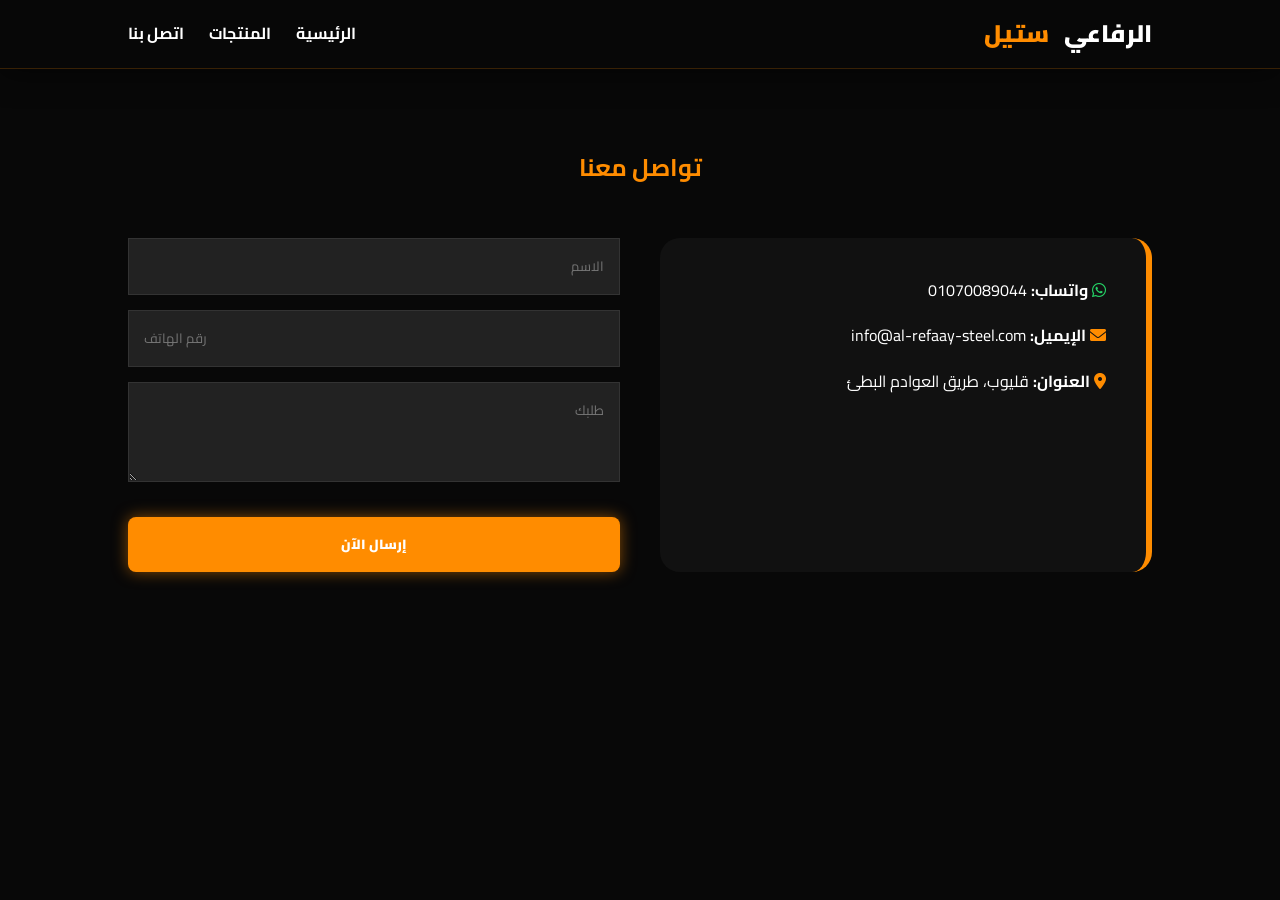
<file: contact.html>
<!DOCTYPE html>
<html lang="ar" dir="rtl">
<head>
    <meta charset="UTF-8">
    <meta name="viewport" content="width=device-width, initial-scale=1.0">
    <title>اتصل بنا | الرفاعي ستيل</title>
    <link rel="stylesheet" href="style.css">
    <link href="https://fonts.googleapis.com/css2?family=Cairo:wght@400;700;900&display=swap" rel="stylesheet">
    <link rel="stylesheet" href="https://cdnjs.cloudflare.com/ajax/libs/font-awesome/6.0.0/css/all.min.css">
</head>
<body>
    <nav>
        <a href="index.html" class="logo">الرفاعي <span>ستيل</span></a>
        <ul class="nav-links">
            <li><a href="index.html">الرئيسية</a></li>
            <li><a href="products.html">المنتجات</a></li>
            <li><a href="contact.html">اتصل بنا</a></li>
        </ul>
    </nav>

    <div style="padding: 80px 10%;">
        <h2 style="color: var(--primary); text-align: center; margin-bottom: 50px;">تواصل معنا</h2>
        <div style="display: grid; grid-template-columns: repeat(auto-fit, minmax(320px, 1fr)); gap: 40px;">
            
            <div style="background: #111; padding: 40px; border-radius: 20px; border-right: 6px solid var(--primary);">
                <p style="margin-bottom: 20px;"><i class="fab fa-whatsapp" style="color:#25D366"></i> <b>واتساب:</b> 01070089044</p>
                <p style="margin-bottom: 20px;"><i class="fas fa-envelope" style="color:var(--primary)"></i> <b>الإيميل:</b> info@al-refaay-steel.com</p>
                <p><i class="fas fa-map-marker-alt" style="color:var(--primary)"></i> <b>العنوان:</b> قليوب، طريق العوادم البطئ</p>
            </div>

            <form action="https://formspree.io/f/mpqkjebo" method="POST" style="display:flex; flex-direction:column; gap:15px;">
                <input type="text" name="name" placeholder="الاسم" required style="padding:15px; background:#222; border:1px solid #333; color:white;">
                <input type="tel" name="phone" placeholder="رقم الهاتف" required style="padding:15px; background:#222; border:1px solid #333; color:white;">
                <textarea name="msg" placeholder="طلبك" style="padding:15px; background:#222; border:1px solid #333; color:white; height:100px;"></textarea>
                <button type="submit" class="btn-main" style="border:none; cursor:pointer;">إرسال الآن</button>
            </form>
        </div>
    </div>
</body>
</html>
</file>
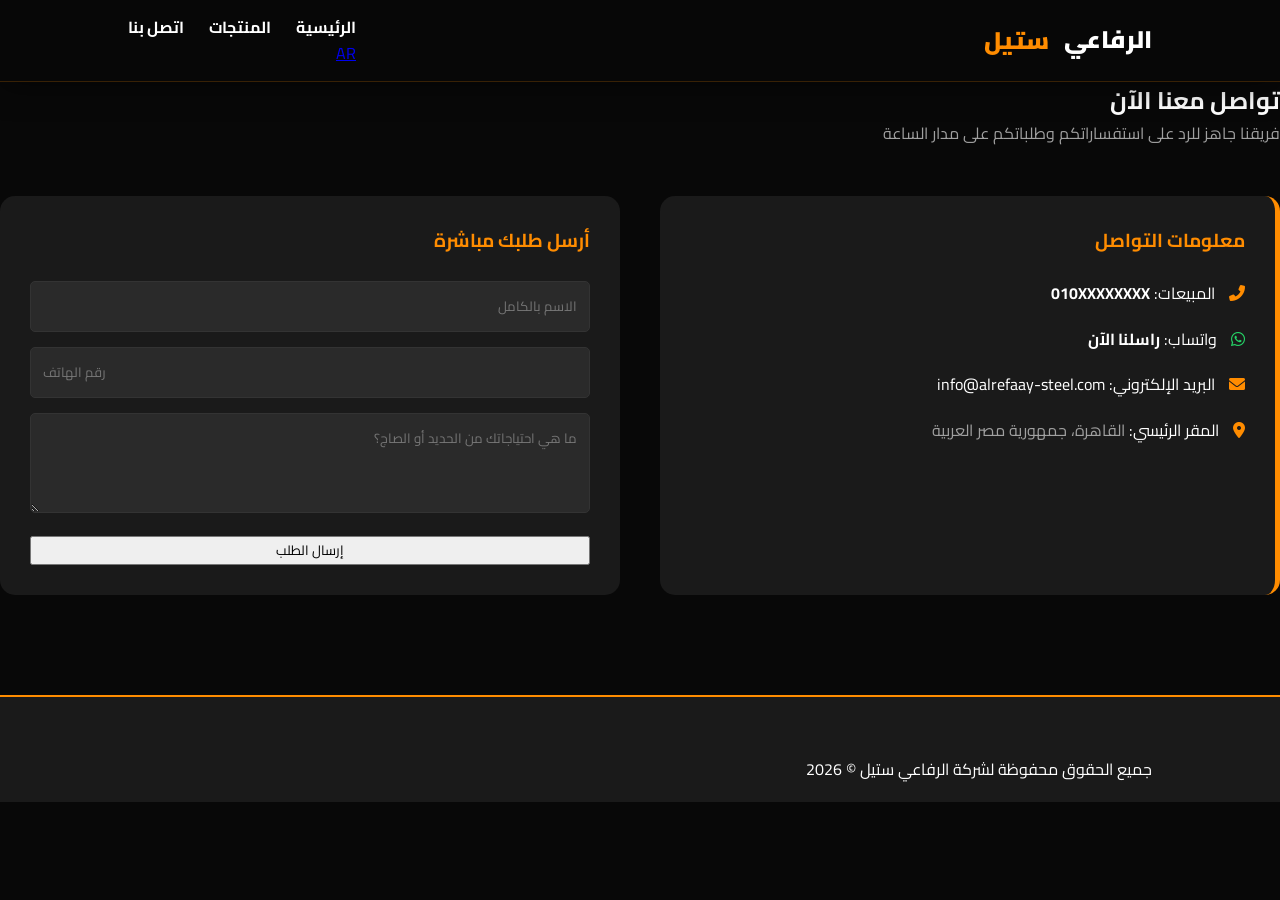
<file: content.html>
<!DOCTYPE html>
<html lang="ar" dir="rtl">
<head>
    <meta charset="UTF-8">
    <meta name="viewport" content="width=device-width, initial-scale=1.0">
    <title>اتصل بنا | الرفاعي ستيل</title>
    <link rel="stylesheet" href="style.css">
    <link href="https://fonts.googleapis.com/css2?family=Cairo:wght@400;700;900&display=swap" rel="stylesheet">
    <link rel="stylesheet" href="https://cdnjs.cloudflare.com/ajax/libs/font-awesome/6.0.0/css/all.min.css">
</head>
<body>

    <nav>
        <a href="index.html" class="logo">الرفاعي <span>ستيل</span></a>
        <div class="nav-right">
            <ul class="nav-links">
                <li><a href="index.html">الرئيسية</a></li>
                <li><a href="products.html">المنتجات</a></li>
                <li><a href="contact.html">اتصل بنا</a></li>
            </ul>
            <a href="#" class="language-switcher">AR</a>
        </div>
    </nav>

    <div class="container">
        <h2>تواصل معنا الآن</h2>
        <p style="color: #a0a0a0; margin-bottom: 50px;">فريقنا جاهز للرد على استفساراتكم وطلباتكم على مدار الساعة</p>

        <div style="display: grid; grid-template-columns: repeat(auto-fit, minmax(300px, 1fr)); gap: 40px; text-align: right;">
            
            <div style="background: #1a1a1a; padding: 30px; border-radius: 15px; border-right: 5px solid #FF8C00;">
                <h3 style="color: #FF8C00; margin-bottom: 25px;">معلومات التواصل</h3>
                
                <div style="margin-bottom: 20px;">
                    <i class="fas fa-phone-alt" style="color: #FF8C00; margin-left: 10px;"></i>
                    <span>المبيعات: </span>
                    <a href="tel:+2010XXXXXXXX" style="color: white; text-decoration: none; font-weight: bold;">010XXXXXXXX</a>
                </div>

                <div style="margin-bottom: 20px;">
                    <i class="fab fa-whatsapp" style="color: #25D366; margin-left: 10px;"></i>
                    <span>واتساب: </span>
                    <a href="https://wa.me/2010XXXXXXXX" target="_blank" style="color: white; text-decoration: none; font-weight: bold;">راسلنا الآن</a>
                </div>

                <div style="margin-bottom: 20px;">
                    <i class="fas fa-envelope" style="color: #FF8C00; margin-left: 10px;"></i>
                    <span>البريد الإلكتروني: </span>
                    <a href="mailto:info@alrefaay-steel.com" style="color: white; text-decoration: none;">info@alrefaay-steel.com</a>
                </div>

                <div style="margin-bottom: 20px;">
                    <i class="fas fa-map-marker-alt" style="color: #FF8C00; margin-left: 10px;"></i>
                    <span>المقر الرئيسي: </span>
                    <span style="color: #a0a0a0;">القاهرة، جمهورية مصر العربية</span>
                </div>
            </div>

            <div style="background: #1a1a1a; padding: 30px; border-radius: 15px;">
                <h3 style="color: #FF8C00; margin-bottom: 25px;">أرسل طلبك مباشرة</h3>
                <form action="https://formspree.io/f/حط_الكود_بتاعك_هنا" method="POST">
                    <input type="text" name="name" placeholder="الاسم بالكامل" required style="width:100%; padding:12px; margin-bottom:15px; background:#2a2a2a; border:1px solid #333; color:white; border-radius:5px;">
                    <input type="tel" name="phone" placeholder="رقم الهاتف" required style="width:100%; padding:12px; margin-bottom:15px; background:#2a2a2a; border:1px solid #333; color:white; border-radius:5px;">
                    <textarea name="order" placeholder="ما هي احتياجاتك من الحديد أو الصاج؟" required style="width:100%; padding:12px; margin-bottom:15px; background:#2a2a2a; border:1px solid #333; color:white; border-radius:5px; height:100px;"></textarea>
                    <button type="submit" class="custom-btn" style="width: 100%; cursor: pointer;">إرسال الطلب</button>
                </form>
            </div>

        </div>
    </div>

    <footer style="margin-top: 100px;">
        <div class="footer-bottom">
            <p>جميع الحقوق محفوظة لشركة الرفاعي ستيل &copy; 2026</p>
        </div>
    </footer>

</body>
</html>
</file>
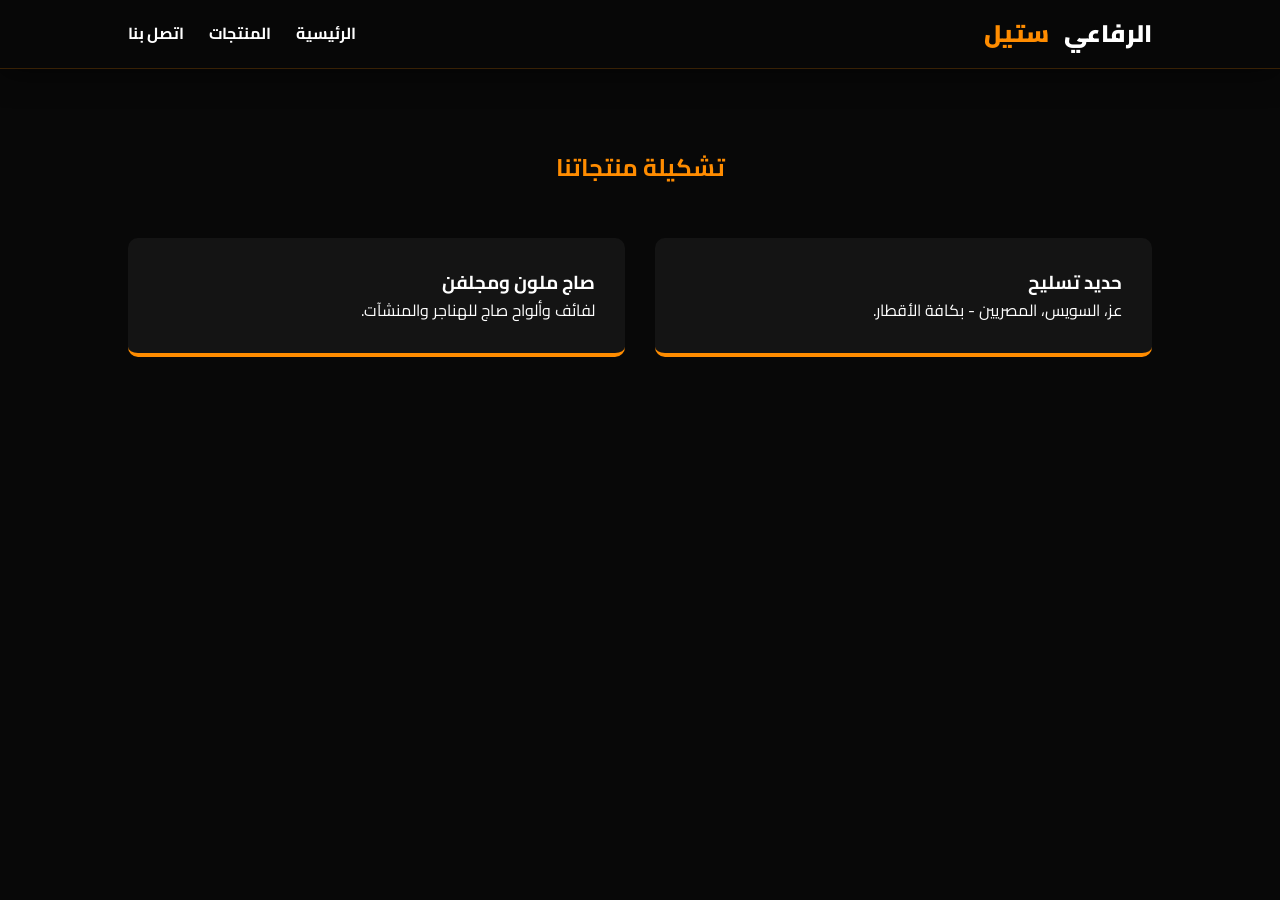
<file: products.html>
<!DOCTYPE html>
<html lang="ar" dir="rtl">
<head>
    <meta charset="UTF-8">
    <meta name="viewport" content="width=device-width, initial-scale=1.0">
    <title>منتجاتنا | الرفاعي ستيل</title>
    <link rel="stylesheet" href="style.css">
    <link href="https://fonts.googleapis.com/css2?family=Cairo:wght@400;700;900&display=swap" rel="stylesheet">
</head>
<body>
    <nav>
        <a href="index.html" class="logo">الرفاعي <span>ستيل</span></a>
        <ul class="nav-links">
            <li><a href="index.html">الرئيسية</a></li>
            <li><a href="products.html">المنتجات</a></li>
            <li><a href="contact.html">اتصل بنا</a></li>
        </ul>
    </nav>

    <div style="padding: 80px 10%;">
        <h2 style="color: var(--primary); text-align: center; margin-bottom: 50px;">تشكيلة منتجاتنا</h2>
        <div style="display: grid; grid-template-columns: repeat(auto-fit, minmax(300px, 1fr)); gap: 30px;">
            <div style="background: var(--grey); padding: 30px; border-radius: 10px; border-bottom: 4px solid var(--primary);">
                <h3>حديد تسليح</h3>
                <p>عز، السويس، المصريين - بكافة الأقطار.</p>
            </div>
            <div style="background: var(--grey); padding: 30px; border-radius: 10px; border-bottom: 4px solid var(--primary);">
                <h3>صاج ملون ومجلفن</h3>
                <p>لفائف وألواح صاج للهناجر والمنشآت.</p>
            </div>
        </div>
    </div>
</body>
</html>
</file>
<file: style.css>
/* Master Styles - Al-Refaay Steel (Professional Grid Edition) */
:root {
    --primary: #FF8C00;
    --primary-glow: rgba(255, 140, 0, 0.5);
    --dark: #080808;
    --grey: #141414;
    --white: #ffffff;
    --transition: all 0.4s cubic-bezier(0.175, 0.885, 0.32, 1.275);
}

* { margin: 0; padding: 0; box-sizing: border-box; font-family: 'Cairo', sans-serif; }
body { background: var(--dark); color: var(--white); line-height: 1.6; text-align: right; overflow-x: hidden; scroll-behavior: smooth; }

/* Navbar */
nav {
    background: rgba(8, 8, 8, 0.85);
    backdrop-filter: blur(12px);
    -webkit-backdrop-filter: blur(12px);
    padding: 15px 10%;
    display: flex;
    justify-content: space-between;
    align-items: center;
    border-bottom: 1px solid rgba(255, 140, 0, 0.2);
    box-shadow: 0 4px 30px rgba(0, 0, 0, 0.5);
    position: sticky;
    top: 0;
    z-index: 1000;
}

.logo { font-size: 24px; font-weight: 900; color: white; text-decoration: none; }
.logo span { color: var(--primary); }

.nav-links { display: flex; list-style: none; gap: 25px; }
.nav-links a { color: white; text-decoration: none; font-weight: 700; transition: var(--transition); }
.nav-links a:hover { color: var(--primary); }

/* Hero Section */
.hero {
    height: 85vh;
    background: linear-gradient(rgba(0,0,0,0.7), rgba(0,0,0,0.8)), url('main-bg.jpg') center/cover;
    display: flex;
    flex-direction: column;
    justify-content: center;
    align-items: center;
    text-align: center;
    padding: 0 20px;
}

.hero h1 { 
    font-size: clamp(2rem, 5vw, 4rem); 
    font-weight: 900; 
    margin-bottom: 15px; 
    background: linear-gradient(to right, #ffffff, var(--primary));
    -webkit-background-clip: text;
    -webkit-text-fill-color: transparent;
    animation: gradientText 5s ease infinite alternate;
}

@keyframes gradientText {
    0% { filter: hue-rotate(0deg); }
    100% { filter: hue-rotate(15deg); }
}

.btn-main { 
    background: var(--primary); 
    color: white; 
    padding: 15px 40px; 
    text-decoration: none; 
    border-radius: 8px; 
    font-weight: 900; 
    margin-top: 20px; 
    display: inline-block; 
    transition: var(--transition); 
    border: 2px solid var(--primary); 
    position: relative;
    overflow: hidden;
    box-shadow: 0 0 15px var(--primary-glow);
}

.btn-main::before {
    content: '';
    position: absolute;
    top: 0; left: -100%;
    width: 100%; height: 100%;
    background: linear-gradient(90deg, transparent, rgba(255,255,255,0.3), transparent);
    transition: all 0.6s ease;
}

.btn-main:hover::before {
    left: 100%;
}

.btn-main:hover { 
    background: transparent; 
    color: var(--primary); 
    box-shadow: 0 0 30px var(--primary-glow);
    transform: translateY(-3px);
}

/* ستايل سابقة الأعمال الاحترافي */
.project-featured {
    background: #111;
    border-radius: 30px;
    padding: 50px;
    border: 1px solid #222;
    display: flex;
    flex-direction: column;
    gap: 40px;
}

.project-gallery {
    display: grid;
    grid-template-columns: repeat(auto-fit, minmax(200px, 1fr));
    gap: 20px;
}

.gallery-item {
    height: 250px;
    border-radius: 15px;
    position: relative;
    overflow: hidden;
    cursor: pointer;
    border: 2px solid transparent;
    transition: var(--transition);
}

.gallery-item .overlay {
    position: absolute;
    top: 0; left: 0; width: 100%; height: 100%;
    background: rgba(255, 140, 0, 0.7);
    display: flex;
    justify-content: center;
    align-items: center;
    opacity: 0;
    transition: 0.4s ease;
}

.gallery-item:hover .overlay { opacity: 1; }
.gallery-item:hover { transform: scale(1.05); border-color: var(--primary); }
.gallery-item i { font-size: 3rem; color: white; }

/* تأثير "الوهج" (Glow) على العناوين */
h2:hover {
    text-shadow: 0 0 15px rgba(255, 140, 0, 0.5);
    cursor: default;
}









/* Products Grid Section */
.product-item {
    background: var(--grey);
    padding: 40px 30px;
    border-radius: 20px;
    text-align: center;
    transition: var(--transition);
    border: 1px solid rgba(255, 255, 255, 0.05);
    position: relative;
    overflow: hidden;
    z-index: 1;
}

.product-item::after {
    content: '';
    position: absolute;
    bottom: 0; left: 0;
    width: 100%; height: 4px;
    background: var(--primary);
    transform: scaleX(0);
    transform-origin: right;
    transition: transform 0.4s ease;
    z-index: -1;
}

.product-item i { 
    font-size: 3rem; 
    color: var(--primary); 
    margin-bottom: 20px; 
    transition: transform 0.5s ease;
}

.product-item h3 { margin-bottom: 15px; color: white; font-size: 1.4rem; }
.product-item p { color: #aaa; font-size: 0.95rem; }

.product-item:hover {
    transform: translateY(-12px);
    border-color: rgba(255, 140, 0, 0.3);
    box-shadow: 0 15px 30px rgba(0, 0, 0, 0.8), 0 0 20px var(--primary-glow);
}

.product-item:hover::after {
    transform: scaleX(1);
    transform-origin: left;
}

.product-item:hover i {
    transform: scale(1.2) rotate(10deg);
    color: white;
    text-shadow: 0 0 15px var(--primary);
}

/* Footer */
/* Footer Ezz Steel Style */
footer {
    background: #1a1a1a; /* لون الخلفية الغامق */
    padding: 60px 10% 20px;
    border-top: 2px solid var(--primary);
    color: white;
}

.footer-grid {
    display: grid;
    grid-template-columns: repeat(auto-fit, minmax(250px, 1fr));
    gap: 40px;
    text-align: right;
}

.footer-title {
    color: var(--primary); /* اللون البرتقالي/الأصفر */
    font-size: 1.4rem;
    font-weight: 900;
    margin-bottom: 25px;
}

.footer-col p {
    margin-bottom: 12px;
    color: #f4f4f4;
    font-size: 1rem;
}

/* ستايل أيقونات السوشيال ميديا المربعة (زي حديد عز) */
.social-container {
    display: flex;
    gap: 15px;
    margin-top: 20px;
}

.social-box {
    background: var(--primary); /* المربع البرتقالي/الأصفر */
    width: 45px;
    height: 45px;
    display: flex;
    justify-content: center;
    align-items: center;
    text-decoration: none;
    transition: 0.3s;
}

.social-box i {
    color: #000; /* الأيقونة سودة جوه المربع */
    font-size: 1.5rem;
}

.social-box:hover {
    transform: translateY(-5px);
    background: white;
}

.footer-bottom-line {
    text-align: center;
    padding-top: 40px;
    margin-top: 40px;
    border-top: 1px solid #333;
    font-size: 0.8rem;
    color: #777;
}

/* ستايل المطور */
.dev-link {
    color: var(--primary); /* اللون البرتقالي بتاعك */
    text-decoration: none;
    font-weight: bold;
    margin-right: 5px;
    transition: 0.3s ease;
    display: inline-flex;
    align-items: center;
    gap: 5px;
}

.dev-link i {
    font-size: 1rem; /* حجم أيقونة لينكد إن */
}

.dev-link:hover {
    color: white; /* يقلب أبيض لما الماوس ييجي عليه */
    text-shadow: 0 0 10px var(--primary);
}


/* تنسيق معرض الصور   */
.project-gallery {
    display: grid;
    grid-template-columns: repeat(auto-fit, minmax(300px, 1fr));
    gap: 20px;
}

.gallery-item {
    position: relative;
    overflow: hidden;
    display: block;
    text-decoration: none;
}

.gallery-item .overlay {
    position: absolute;
    bottom: -100%;
    left: 0;
    width: 100%;
    background: rgba(255, 140, 0, 0.9);
    color: black;
    text-align: center;
    padding: 15px;
    font-weight: 900;
    transition: 0.4s;
}

.gallery-item:hover .overlay {
    bottom: 0;
}

/* ده اخر تعديل تنسيق اللوجو بجانب الكلمة */
/* التنسيق النهائي للوجو والنص ليكونوا على خط واحد */
.logo {
    display: flex; /* تحويل الرابط لحاوية مرنة */
    align-items: center; /* السحر كله هنا: بيخلي الصورة والكلام في نص الطول بالظبط */
    gap: 15px; /* المسافة بين اللوجو وكلمة الرفاعي ستيل */
    text-decoration: none;
    height: 100%; /* عشان يضمن إنه واخد طول الـ Nav كله */
}

.logo img {
    height: 55px; /* غير الحجم براحتك بس هيفضل متسنتر */
    width: auto;
    display: block; /* بيشيل أي مسافات وهمية تحت الصورة */
    margin: 0; /* تصفير المارجم عشان ميهربش فوق أو تحت */
}

/* لو عاوز كلمة الرفاعي ستيل نفسها تطلع أو تنزل شعرة */
.logo span {
    display: inline-block;
    line-height: 1; /* بيظبط طول سطر الكلام */
}

/* =========================================
   Mobile Responsiveness (Responsive Design)
   ========================================= */

@media screen and (max-width: 992px) {
    nav {
        padding: 15px 5%;
    }
    .hero {
        padding: 0 10px;
    }
    .hero h1 {
        font-size: clamp(1.8rem, 4vw, 3rem);
    }
    section[style*="padding: 100px 10%"] {
        padding: 60px 5% !important;
    }
    #about > div {
        flex-direction: column;
        text-align: center;
    }
    #about h2 {
        text-align: center !important;
    }
    #about ul {
        text-align: right;
        display: inline-block;
    }
}

@media screen and (max-width: 768px) {
    nav {
        flex-direction: column;
        gap: 15px;
        padding: 15px;
    }
    .logo {
        justify-content: center;
        width: 100%;
    }
    .nav-links {
        width: 100%;
        justify-content: center;
        flex-wrap: wrap;
        gap: 15px;
    }
    .nav-links a {
        font-size: 0.95rem;
    }

    .project-featured {
        padding: 30px 20px;
        border-radius: 20px;
    }
    .project-info h3 {
        font-size: 2rem !important;
    }
    footer {
        padding: 40px 5% 20px;
    }
    .footer-grid {
        grid-template-columns: 1fr;
        text-align: center;
    }
    .social-container {
        justify-content: center;
    }
    form {
        width: 100%;
    }
}

@media screen and (max-width: 480px) {
    .hero h1 {
        font-size: 1.8rem;
    }
    .btn-main {
        padding: 12px 25px;
        font-size: 0.9rem;
    }
    .hero > div {
        flex-direction: column;
        width: 100%;
        max-width: 300px;
        margin: 0 auto;
    }
    .hero > div .btn-main {
        width: 100%;
        box-sizing: border-box;
    }
    .project-gallery {
        grid-template-columns: 1fr;
    }
}
</file>
